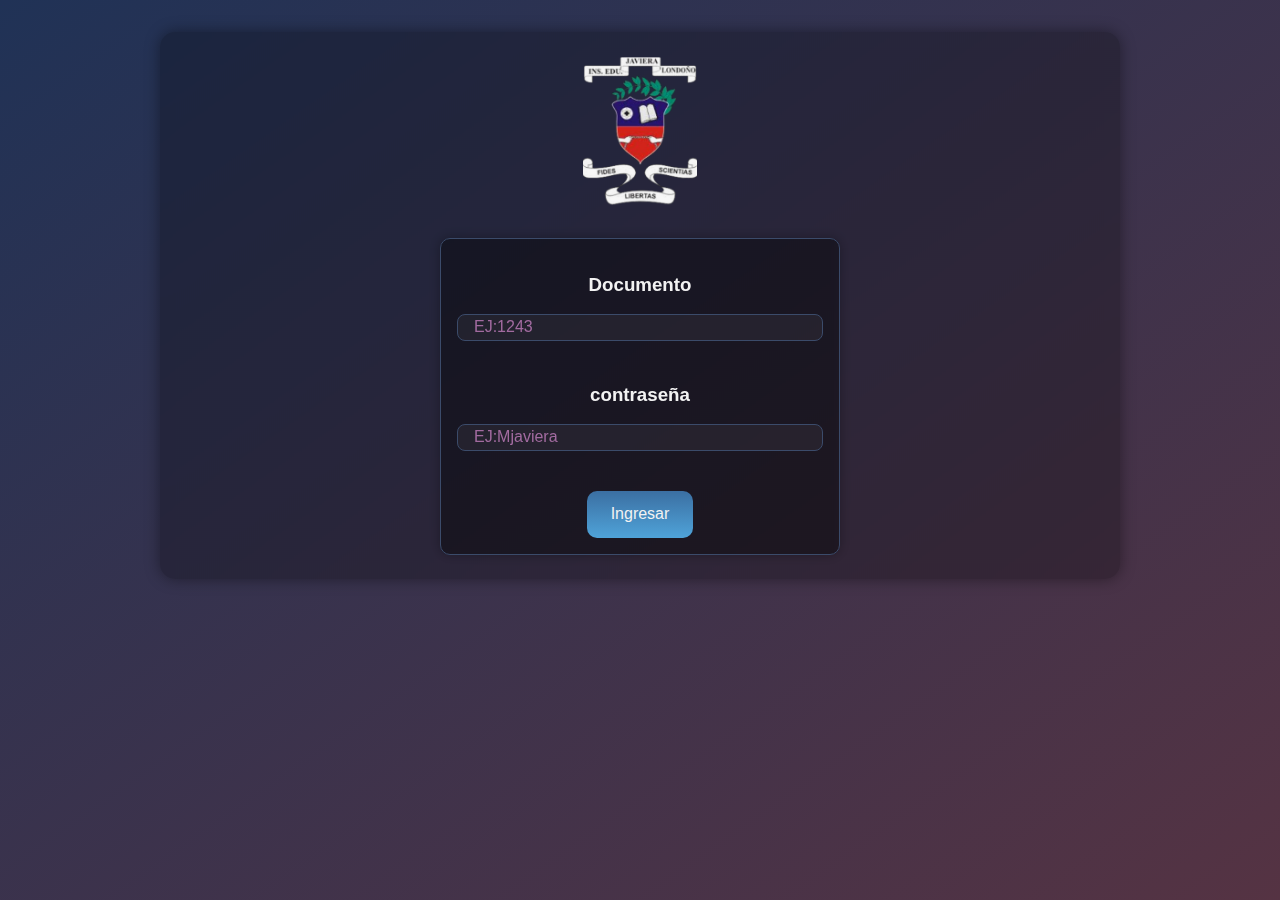
<file: index.html>
<!DOCTYPE html>
<html lang="en">
<head>
    <meta charset="UTF-8">
    <meta name="viewport" content="width=device-width, initial-scale=1.0">
    <link rel="stylesheet" href="index.css">
    <link rel="icon" href="../Imgs/icon.jpeg">
    <link rel="stylesheet" href="../CSS/index.css">
    <link rel="stylesheet" href="../CSS/index2.css">
    <title>Evalua Javiera</title>
</head>
<body>

<div class="Open">

    <img src="../Imgs/javiera-icon.png" alt="simbolo de la javiera" class="Javi">
    
    <fieldset>
        <div>
            <h3 class="Document-title">Documento</H3>
            <input class="Num1" type="text" placeholder="EJ:1243" name="username" >
        </div>  
        <div>
            <h3>contraseña</h3>
            <input type="password" class="password" placeholder="EJ:Mjaviera" name="password">
        </div>
        <div>
            <button type="submit" class="submit1">Ingresar</button>
        </div>
        </div>
    </fieldset>
</div>  
<script>
document.querySelector('.submit1').addEventListener('click', function (e) {
    e.preventDefault();
    const username = document.querySelector('.Num1').value;
    const password = document.querySelector('.password').value;

    const formData = new URLSearchParams();
    formData.append("username", username);
    formData.append("password", password);

    fetch("http://localhost:8080/login", {
        method: "POST",
        body: formData,
        headers: {
            "Content-Type": "application/x-www-form-urlencoded"
        }
    })
    .then(res => res.text())
    .then(data => {
        if (data === "SUCCESS") {
            window.location.href = "page2.html";
        } else {
            alert("Usuario o contraseña incorrectos.");
        }
    });
});
</script>

</body>
</html>
</file>
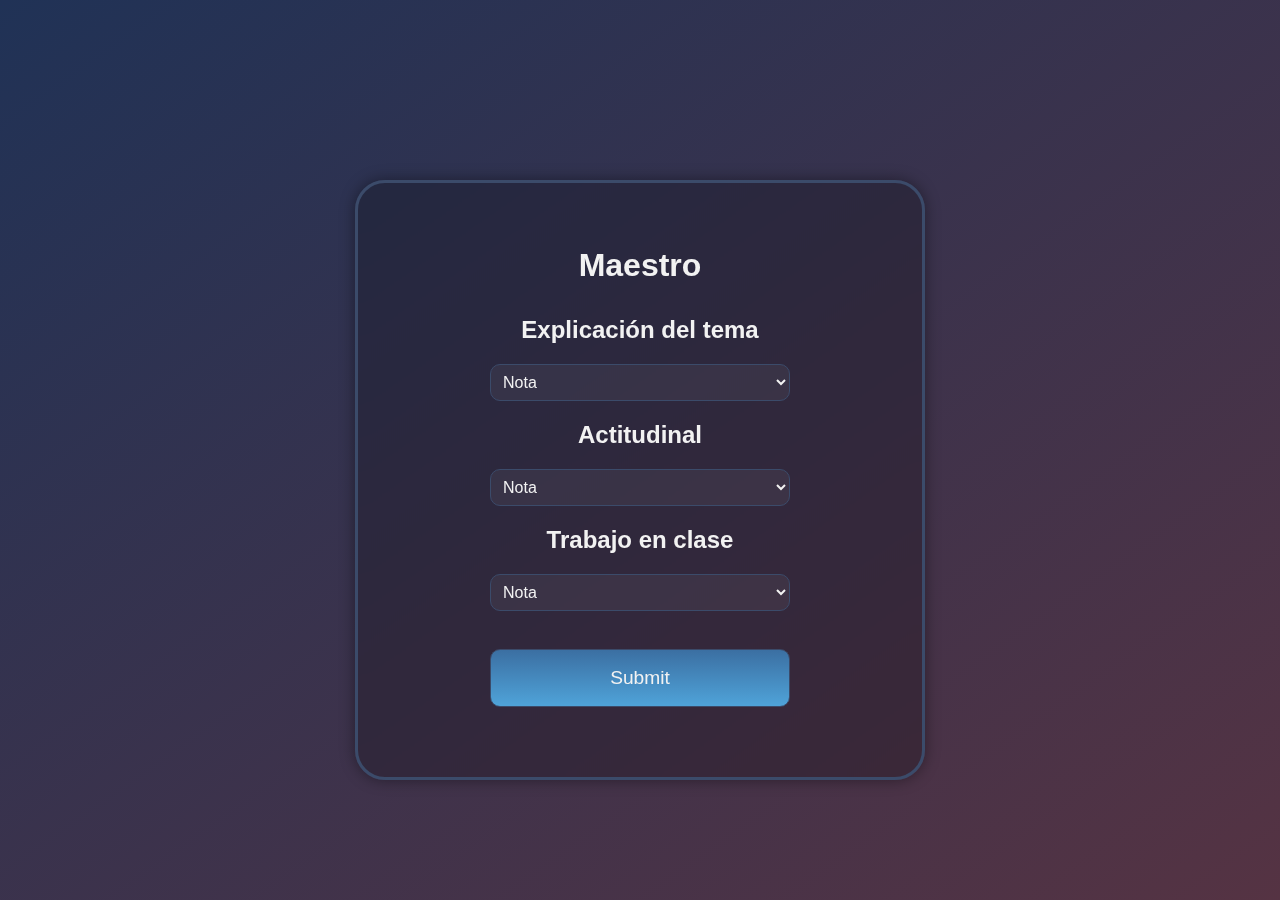
<file: calification_plataform.html>
<!DOCTYPE html>
<html lang="en">
<head>
    <meta charset="UTF-8">
    <meta name="viewport" content="width=device-width, initial-scale=1.0">
    <link rel="stylesheet" href="../CSS/calificacion.css">
    <title>¿A quién quieres evaluar?</title>
</head>
<body>
    <div class="calification_opcion">
        <h2 class="title">
            Maestro   
        </h2>
        <h2 class="track">
        Explicación del tema
        </h2>
        <div>
            <select nota="teacher_nota">
                <option value="op1">Nota</option>
                <option value="op2">Bajo</option>
                <option value="op3">Regular</option>    
                <option value="op4">Bien</option>
                <option value="op5">Exelente</option>
            </select>
            </label>
        </div>
        <h2 class="track">
        Actitudinal   
        </h2>
        
        <div>         
            <select nota="teacher_nota">
                <option value="o0">Nota</option>
                <option value="o1">Bajo</option>
                <option value="o2">Regular</option>    
                <option value="o3">Bien</option>
                <option value="o4">Exelente</option>
            </select>
            </label>
        </div>

        <h2 class="track">
        Trabajo en clase
        </h2>
        <div>
            <select nota="teacher_nota">
                <option value="ol0">Nota</option>
                <option value="ol1">Bajo</option>
                <option value="ol2">Regular</option>    
                <option value="ol3">Bien</option>
                <option value="ol4">Exelente</option>
            </select>
            </label>
        </div>
        <div>
        <a href="page2.html">
        <input type="submit" class="to-go-calification_plataform">
        </a>
        </div>
        </div>
        
    
</body>
</html>
</file>
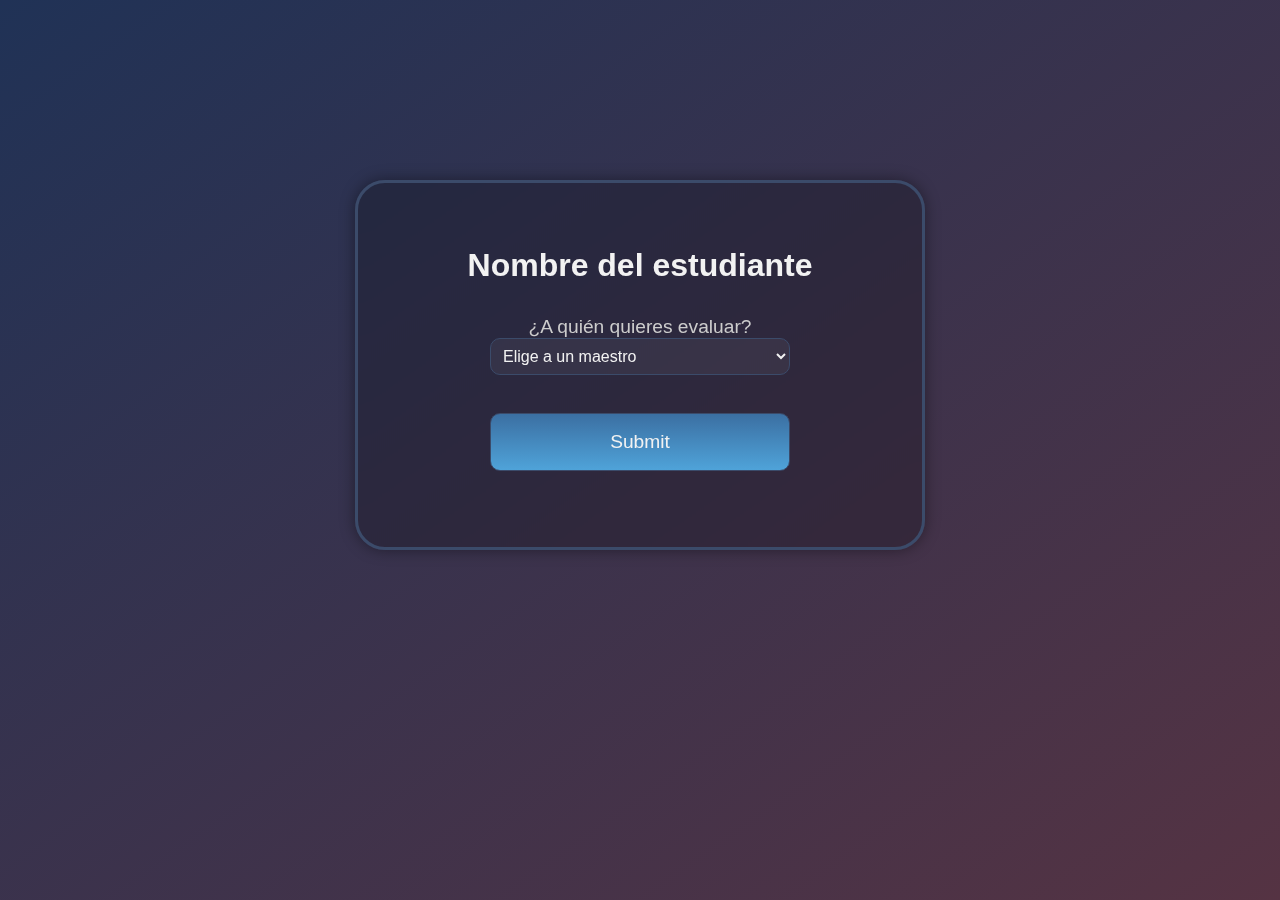
<file: page2.html>
<!DOCTYPE html>
<html lang="en">
<head>
    <meta charset="UTF-8">
    <meta name="viewport" content="width=device-width, initial-scale=1.0">
    <link rel="stylesheet" href="../CSS/stylesheet_page2.css">
    <title>¿A quién vas a evaluar?</title>
</head>
<body>
    <div class="calification_opcion">
        <h2 class="title">
            Nombre del estudiante   
        </h2>
        <div>
            <label >¿A quién quieres evaluar?
            <select name="teacher_Name">
                <option value="maestro" >Elige a un maestro</option>
                <option value="maestro1">Maestro1</option>    
                <option value="maestro2">Maestro2</option>
                <option value="maestro3">Maestro3</option>
            </select>
            </label>
        </div>
        <div>
        <a href="calification_plataform.html">
        <input type="submit" class="to-go-calification_plataform">
        </a>
        </div>
        </div>
        
    
</body>
</html>
</file>
<file: index.css>
.Open {
    margin: 2rem auto 0 auto;
    text-align: center;
    width: 90%;
    max-width: 960px;
    height: auto;
    max-height: 90vh; /* 👈 evita que se pase del viewport */
    border-radius: 15px;
    padding: 1.5rem;
    box-sizing: border-box;
    background: rgba(0, 0, 0, 0.25);
    backdrop-filter: blur(6px);
    box-shadow: 0 0 15px rgba(0, 0, 0, 0.4);
    color: #F2F2F2;
}


body {
    margin: 0;
    font-family: Arial, sans-serif;
    background: linear-gradient(to left top, #553343, #203256);
    color: #F2F2F2;
}

input {
    border-radius: 10px;
    border: 1px solid #3B4B6A;
    margin-bottom: 1.5rem;
    padding: 0.5rem;
    width: 100%;
    max-width: 300px;
    box-sizing: border-box;
    background: rgba(255, 255, 255, 0.05);
    color: #F2F2F2;
}

fieldset {
    border-radius: 10px;
    width: 90%;
    max-width: 400px;
    height: auto;
    margin: 2rem auto 0 auto;
    padding: 1rem;
    box-sizing: border-box;
    background: rgba(0, 0, 0, 0.2);
    backdrop-filter: blur(4px);
    box-shadow: 0 0 12px rgba(0, 0, 0, 0.3);
    border: 1px solid #3B4B6A;
    color: #F2F2F2;
}

.Javi {
    display: block;
    margin: 0 auto;
    height: auto;
    max-height: 150px; /* 👈 reduce altura máxima */
    width: auto;
    max-width: 100%;
    object-fit: contain; /* opcional, por si es una imagen */
    box-sizing: border-box;
}

.Num1,
.password {
    padding: 0.3rem 1rem;
    max-width: 100%;
    max-height: 3em;
    box-sizing: border-box;
    overflow: hidden;
    background: rgba(255, 255, 255, 0.05);
    color: #CCCCCC;
    border-radius: 8px;
    border: 1px solid #3B4B6A;
}

::placeholder {
    font-size: 1rem;
    color: #A26BA0;
}

.submit1 {
    padding: 0.9rem 1.5rem;
    margin-top: 1rem;
    font-size: 1rem;
    border: none;
    background: linear-gradient(to top, #4FA3D9, #3B6FA2);
    color: #F2F2F2;
    border-radius: 10px;
    
    cursor: pointer;
    transition: background 0.3s ease;
}

.submit1:hover {
    background: linear-gradient(to top, #6FC1F1, #5588C2);
}

/* Responsive adjustments */
@media (max-width: 768px) {
    .Open {
        width: 95%;
        padding: 1rem;
        max-height: 85vh;
        overflow-y: auto;
    }

    .Javi {
        height: auto;
        max-height: 150px;
        width: 100%;
        max-width: 100%;
        box-sizing: border-box;
    }

    fieldset {
        width: 100%;
        box-sizing: border-box;
    }

    .Num1,
    .password {
        padding: 0.3rem;
        max-width: 100%;
        box-sizing: border-box;
    }
}
</file>
<file: CSS/index.css>
.Open {
    margin: 2rem auto 0 auto;
    text-align: center;
    width: 90%;
    max-width: 960px;
    height: auto;
    max-height: 90vh; /* 👈 evita que se pase del viewport */
    border-radius: 15px;
    padding: 1.5rem;
    box-sizing: border-box;
    background: rgba(0, 0, 0, 0.25);
    backdrop-filter: blur(6px);
    box-shadow: 0 0 15px rgba(0, 0, 0, 0.4);
    color: #F2F2F2;
}


body {
    margin: 0;
    font-family: Arial, sans-serif;
    background: linear-gradient(to left top, #553343, #203256);
    color: #F2F2F2;
}

input {
    border-radius: 10px;
    border: 1px solid #3B4B6A;
    margin-bottom: 1.5rem;
    padding: 0.5rem;
    width: 100%;
    max-width: 300px;
    box-sizing: border-box;
    background: rgba(255, 255, 255, 0.05);
    color: #F2F2F2;
}

fieldset {
    border-radius: 10px;
    width: 90%;
    max-width: 400px;
    height: auto;
    margin: 2rem auto 0 auto;
    padding: 1rem;
    box-sizing: border-box;
    background: rgba(0, 0, 0, 0.2);
    backdrop-filter: blur(4px);
    box-shadow: 0 0 12px rgba(0, 0, 0, 0.3);
    border: 1px solid #3B4B6A;
    color: #F2F2F2;
}

.Javi {
    display: block;
    margin: 0 auto;
    height: auto;
    max-height: 150px; /* 👈 reduce altura máxima */
    width: auto;
    max-width: 100%;
    object-fit: contain; /* opcional, por si es una imagen */
    box-sizing: border-box;
}

.Num1,
.password {
    padding: 0.3rem 1rem;
    max-width: 100%;
    max-height: 3em;
    box-sizing: border-box;
    overflow: hidden;
    background: rgba(255, 255, 255, 0.05);
    color: #CCCCCC;
    border-radius: 8px;
    border: 1px solid #3B4B6A;
}

::placeholder {
    font-size: 1rem;
    color: #A26BA0;
}

.submit1 {
    padding: 0.9rem 1.5rem;
    margin-top: 1rem;
    font-size: 1rem;
    border: none;
    background: linear-gradient(to top, #4FA3D9, #3B6FA2);
    color: #F2F2F2;
    border-radius: 10px;
    
    cursor: pointer;
    transition: background 0.3s ease;
}

.submit1:hover {
    background: linear-gradient(to top, #6FC1F1, #5588C2);
}

/* Responsive adjustments */
@media (max-width: 768px) {
    .Open {
        width: 95%;
        padding: 1rem;
        max-height: 85vh;
        overflow-y: auto;
    }

    .Javi {
        height: auto;
        max-height: 150px;
        width: 100%;
        max-width: 100%;
        box-sizing: border-box;
    }

    fieldset {
        width: 100%;
        box-sizing: border-box;
    }

    .Num1,
    .password {
        padding: 0.3rem;
        max-width: 100%;
        box-sizing: border-box;
    }
}
</file>
<file: CSS/index2.css>
/* Fondo general */
html {
    background: linear-gradient(to left top, #553343, #203256);
    height: 100%;
    width: 100%;
}

/* Placeholder coherente */
::placeholder {
    font-size: 1rem;
    color: #A26BA0; /* lavanda suave, combina con el vino del fondo */
}

/* Botón principal */
.submit1 {
    padding: 0.9rem 1.5rem;
    margin-top: 1rem;
    font-size: 1rem;
    border: none;
    background: linear-gradient(to top, #4FA3D9, #3B6FA2); /* azul brillante */
    color: #F2F2F2;
    border-radius: 10px;
    cursor: pointer;
    transition: background 0.3s ease;
}

.submit1:hover {
    background: linear-gradient(to top, #6FC1F1, #5588C2); /* hover más claro */
}

html, body {
    margin: 0;
    padding: 0;
    height: 100%;
    width: 100%;
    overflow-x: hidden; /* evita scroll horizontal */
    background: linear-gradient(to left top, #553343, #203256);
    box-sizing: border-box;
}

/* Responsive adjustments */
@media (max-width: 768px) {
    .Open {
        width: 95%;
        padding: 1rem;
    }

    .Javi {
        height: auto;
        max-height: 150px;
    }

    fieldset {
        width: 100%;
    }

    .Num1,
    .password {
        padding: 0.3rem;
    }
}
</file>
<file: CSS/calificacion.css>
html {
    background: linear-gradient(to left top, #553343, #203256);
    height: 100%;
    width: 100%;
}

body {
    margin: 0;
    text-align: center;
    font-family: Arial, sans-serif;
    color: #F2F2F2; 
}

.calification_opcion {
    border: 3px solid #3B4B6A; 
    width: 90%;
    max-width: 500px;
    min-height: 300px;
    padding: 2em;
    text-align: center;
    margin: 20vh auto;
    border-radius: 30px;
    background: rgba(0, 0, 0, 0.2); 
    backdrop-filter: blur(6px);
    box-shadow: 0 0 15px rgba(0, 0, 0, 0.4);
}

.title {
    font-size: 2em;
    margin: 1em auto;
    color: #F2F2F2;
}

label {
    font-size: 1.2em;
    color: #CCCCCC;
}

select,
.to-go-calification_plataform {
    border-radius: 10px;
    border: 1px solid #3B4B6A;
    padding: 0.5rem;
    width: 100%;
    max-width: 300px;
    box-sizing: border-box;
    font-size: 1rem;
    background: rgba(255, 255, 255, 0.05); 
    color: #F2F2F2;
}

select option {
    background: #3B334D;
    color: #F2F2F2;
    font-size: 1em;
}

.to-go-calification_plataform {
    background: linear-gradient(to top, #4FA3D9, #3B6FA2);
    color: #F2F2F2;
    font-size: 1.2em;
    height: 3em;
    margin: 2em auto;
    cursor: pointer;
    transition: background 0.3s ease;
}


.to-go-calification_plataform:hover {
    background: linear-gradient(to top, #6FC1F1, #5588C2);
}


@media (max-width: 768px) {
    .calification_opcion {
        width: 95%;
        padding: 1.5em;
    }

    .to-go-calification_plataform {
        width: 100%;
        max-width: 90vw;
    }

    .title {
        font-size: 1.5em;
    }

    label {
        font-size: 1em;
    }

    select {
        font-size: 1rem;
    }
}

@media (max-width: 480px) {
    .title {
        font-size: 1.3em;
    }

    .to-go-calification_plataform {
        font-size: 1em;
        height: auto;
        padding: 0.6em 1em;
    }

    select {
        font-size: 0.95rem;
    }
}
</file>
<file: CSS/stylesheet_page2.css>
html {
    background: linear-gradient(to left top, #553343, #203256);
    height: 100%;
    width: 100%;
}

body {
    margin: 0;
    text-align: center;
    font-family: Arial, sans-serif;
    color: #F2F2F2; 
}

.calification_opcion {
    border: 3px solid #3B4B6A; 
    width: 90%;
    max-width: 500px;
    min-height: 300px;
    padding: 2em;
    text-align: center;
    margin: 20vh auto;
    border-radius: 30px;
    background: rgba(0, 0, 0, 0.2); 
    backdrop-filter: blur(6px);
    box-shadow: 0 0 15px rgba(0, 0, 0, 0.4);
}

.title {
    font-size: 2em;
    margin: 1em auto;
    color: #F2F2F2;
}

label {
    font-size: 1.2em;
    color: #CCCCCC;
}

select,
.to-go-calification_plataform {
    border-radius: 10px;
    border: 1px solid #3B4B6A;
    padding: 0.5rem;
    width: 100%;
    max-width: 300px;
    box-sizing: border-box;
    font-size: 1rem;
    background: rgba(255, 255, 255, 0.05); 
    color: #F2F2F2;
}

select option {
    background: #3B334D;
    color: #F2F2F2;
    font-size: 1em;
}

.to-go-calification_plataform {
    background: linear-gradient(to top, #4FA3D9, #3B6FA2);
    color: #F2F2F2;
    font-size: 1.2em;
    height: 3em;
    margin: 2em auto;
    cursor: pointer;
    transition: background 0.3s ease;
}


.to-go-calification_plataform:hover {
    background: linear-gradient(to top, #6FC1F1, #5588C2);
}


@media (max-width: 768px) {
    .calification_opcion {
        width: 95%;
        padding: 1.5em;
    }

    .to-go-calification_plataform {
        width: 100%;
        max-width: 90vw;
    }

    .title {
        font-size: 1.5em;
    }

    label {
        font-size: 1em;
    }

    select {
        font-size: 1rem;
    }
}

@media (max-width: 480px) {
    .title {
        font-size: 1.3em;
    }

    .to-go-calification_plataform {
        font-size: 1em;
        height: auto;
        padding: 0.6em 1em;
    }

    select {
        font-size: 0.95rem;
    }
}
</file>
